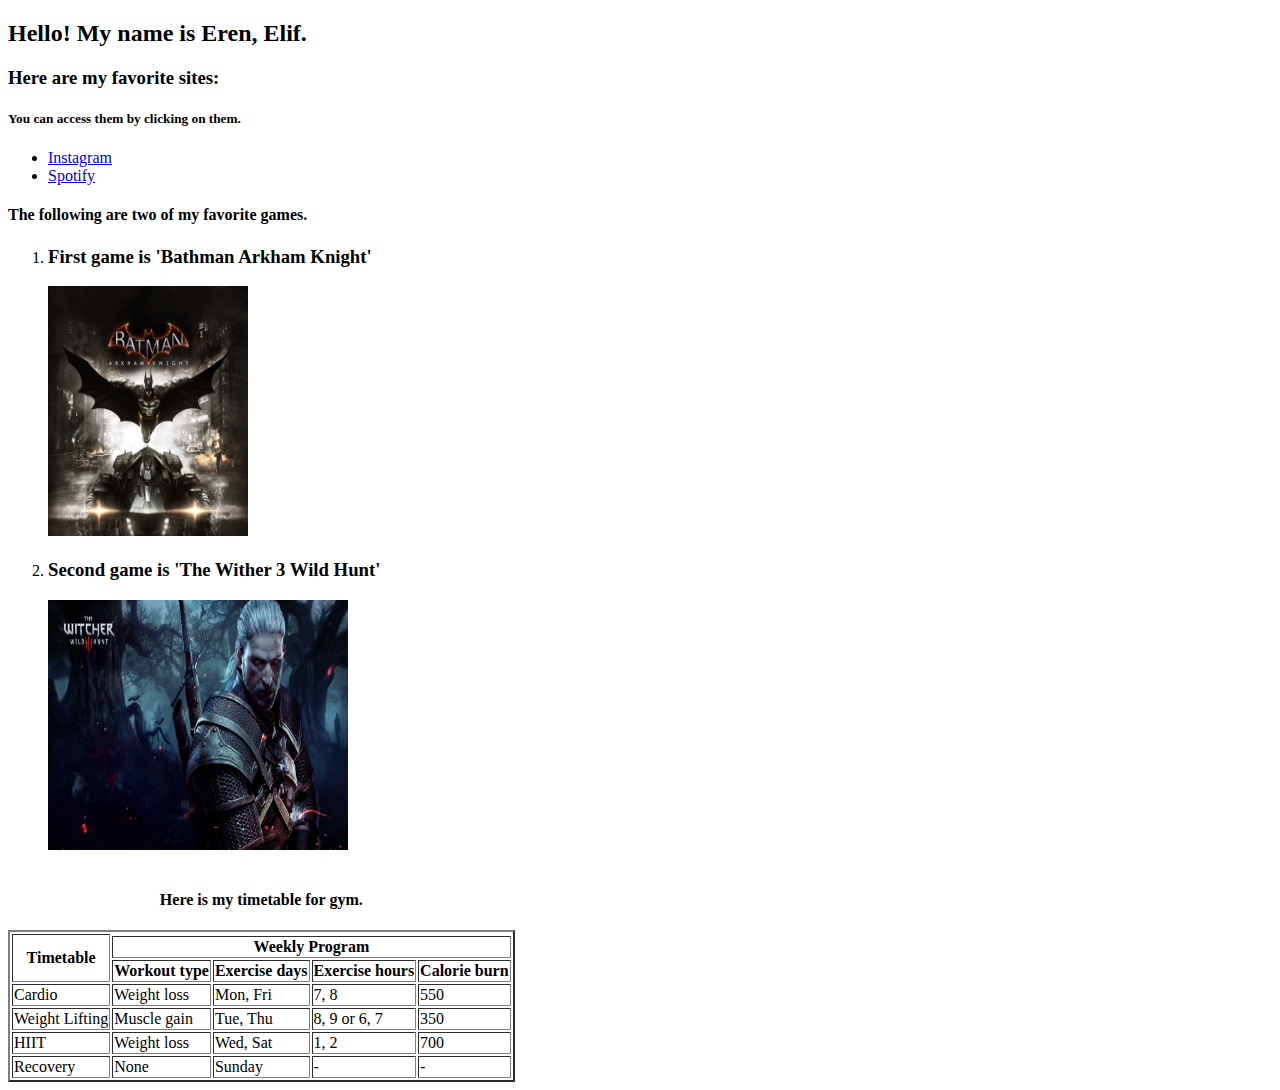
<file: LAB1/index.html>
<!DOCTYPE html>
<html>
    <head>
        <title>Self Introduction</title>
        <meta charset="utf-8">
    </head>

    <body>
        <h2>Hello! My name is Eren, Elif.</h2>
    
        <h3>Here are my favorite sites:</h3>
        <p><strong><h5>You can access them by clicking on them.</h5></strong></p>

        <!-- create an unordered list-->
        <ul>
            <!-- create two text hyperlinks-->
            <li><a href = "http://www.instagram.com">Instagram</a></li>
            <li><a href = "http://www.spotify.com">Spotify</a></li>
        </ul>
    </body>

        <body>
        
            <h4>The following are two of my favorite games.</h4>

              <!-- create an unordered list-->
                <ol>
                    <!-- create two img-->
                    <li><h3>First game is 'Bathman Arkham Knight'</h3></li>
                        <img src="batman.jpg" alt="Batman Arkham Knight" width="200" height="250">
                    <li><h3>Second game is 'The Wither 3 Wild Hunt'</h3></li>
                        <img src="thewitcher3.jpg" alt="The Witcher 3" width="300" height="250">
                </ol>    
           
        </body>

                <body>
                    
                    <table border="2">

                     <caption><h4>Here is my timetable for gym.</h4></caption>
                    
                        <thead>

                            <tr>
                                <th rowspan = "3">Timetable</th>
                                
                            </tr>
                            <tr>
                                <th colspan="4">Weekly Program</th>
                            </tr>
                            <tr>
                                <th>Workout type</th>
                                <th>Exercise days</th>
                                <th>Exercise hours</th>
                                <th>Calorie burn</th>
                            </tr>
                        </thead>

                            <tbody>
                                <tr>
                                    <td>Cardio</td>
                                    <td>Weight loss</td>
                                    <td>Mon, Fri</td>
                                    <td>7, 8</td>
                                    <td>550</td>
                                </tr>
                                <tr>
                                
                                    <td>Weight Lifting</td>
                                    <td>Muscle gain</td>
                                    <td>Tue, Thu</td>
                                    <td>8, 9 or 6, 7</td>
                                    <td>350</td>
                                </tr>
                                <tr>
                                    <td>HIIT</td>
                                    <td>Weight loss</td>
                                    <td>Wed, Sat</td>
                                    <td>1, 2</td>
                                    <td>700</td>
                                </tr>
                                <tr>
                                    <td>Recovery</td>
                                    <td>None</td>
                                    <td>Sunday</td>
                                    <td>-</td>
                                    <td>-</td>
                                </tr>
                        
                            </tbody>
                    </table>        
                </body>
</html>
</file>
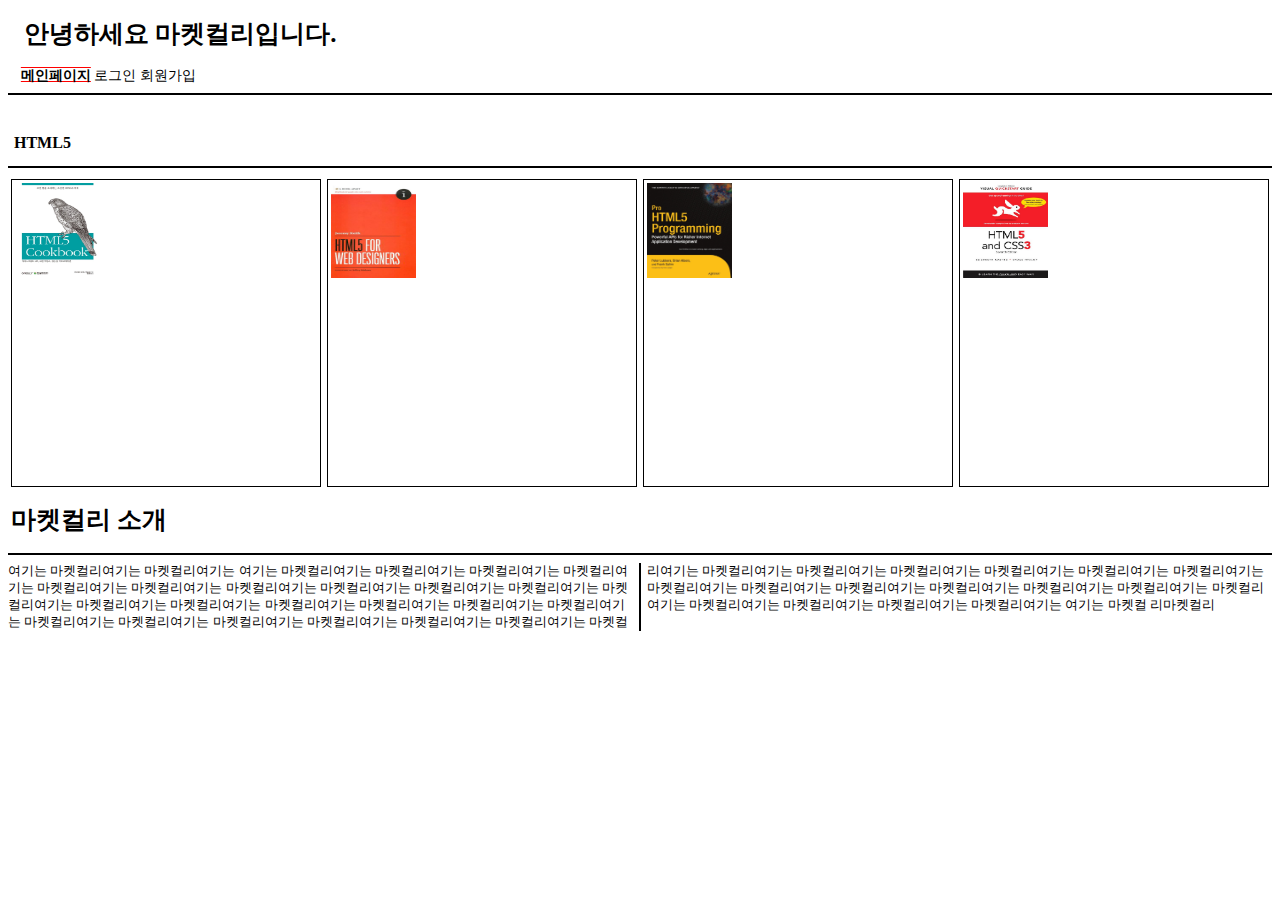
<file: LAB4/index.html>
<!DOCTYPE html>
<html>
    <head>
        <meta charset="utf-8">
        <title>E-commerce main page</title>
        <link rel="stylesheet" type="text/css"
            href = "main.css">
    </head>


    <body>
        <h1>안녕하세요 마켓컬리입니다.</h1>

        <div class="bar">
            <a href="index.html"><span class = "rightside"><b>메인페이지</b></span></a> &nbsp;
            <a href="login.html"><span class = "rightside">로그인</span></a> &nbsp;
            <a href="signup.html"><span class = "rightside">회원가입</span></a> 
        
        </div>

        <hr class="line" color="black">

        <div class="main">
            <div class="html5_box">
                <h3 class="html5">HTML5</h3>
            </div>           
            <hr class="line" color="black">
        </div>

        <div class="outer_box">
            <div class="p1_box">
                <div class="p2_box">
                    <img src="html5cookbook.jpg" alt="HTML5 Cookbook" width="85px" height="95px">
                </div>
                <div class="p2_box">
                    <img src="html5fwd.jpg" alt="HTML5 for Web Desgin" width="85px" height="95px">
                </div>
            </div>
            <div class="p1_box">
                <div class="p2_box">
                    <img src="prohtmlpro.jpg" alt="Pro_HTML5_Programming" width="85px" height="95px">
                </div>
                <div class="p2_box">
                    <img src="html5ncss3.jpg" alt="HTML5_and_CSS3" width="85px" height="95px">
                </div>
            </div>
            
            
        </div>
        <div class="intro">
                <div class="intro_name">
                    <h3>마켓컬리 소개</h3>
                </div>
            </div>
            <hr class="line" color="black">
            <div class="intro_box">
                여기는 마켓컬리여기는 마켓컬리여기는 여기는 마켓컬리여기는 마켓컬리여기는 마켓컬리여기는 마켓컬리여기는 마켓컬리여기는 마켓컬리여기는
                마켓컬리여기는 마켓컬리여기는 마켓컬리여기는 마켓컬리여기는 마켓컬리여기는 마켓컬리여기는 마켓컬리여기는 마켓컬리여기는 마켓컬리여기는
                마켓컬리여기는 마켓컬리여기는 마켓컬리여기는 마켓컬리여기는 마켓컬리여기는 마켓컬리여기는 마켓컬리여기는 마켓컬리여기는 마켓컬리여기는
                마켓컬리여기는 마켓컬리여기는 마켓컬리여기는 마켓컬리여기는 마켓컬리여기는 마켓컬리여기는 마켓컬리여기는 마켓컬리여기는 마켓컬리여기는 
                마켓컬리여기는 마켓컬리여기는 마켓컬리여기는 마켓컬리여기는 마켓컬리여기는 마켓컬리여기는 마켓컬리여기는 마켓컬리여기는 여기는 마켓컬
                리마켓컬리
            </div>    
    </body>
</html>
</file>
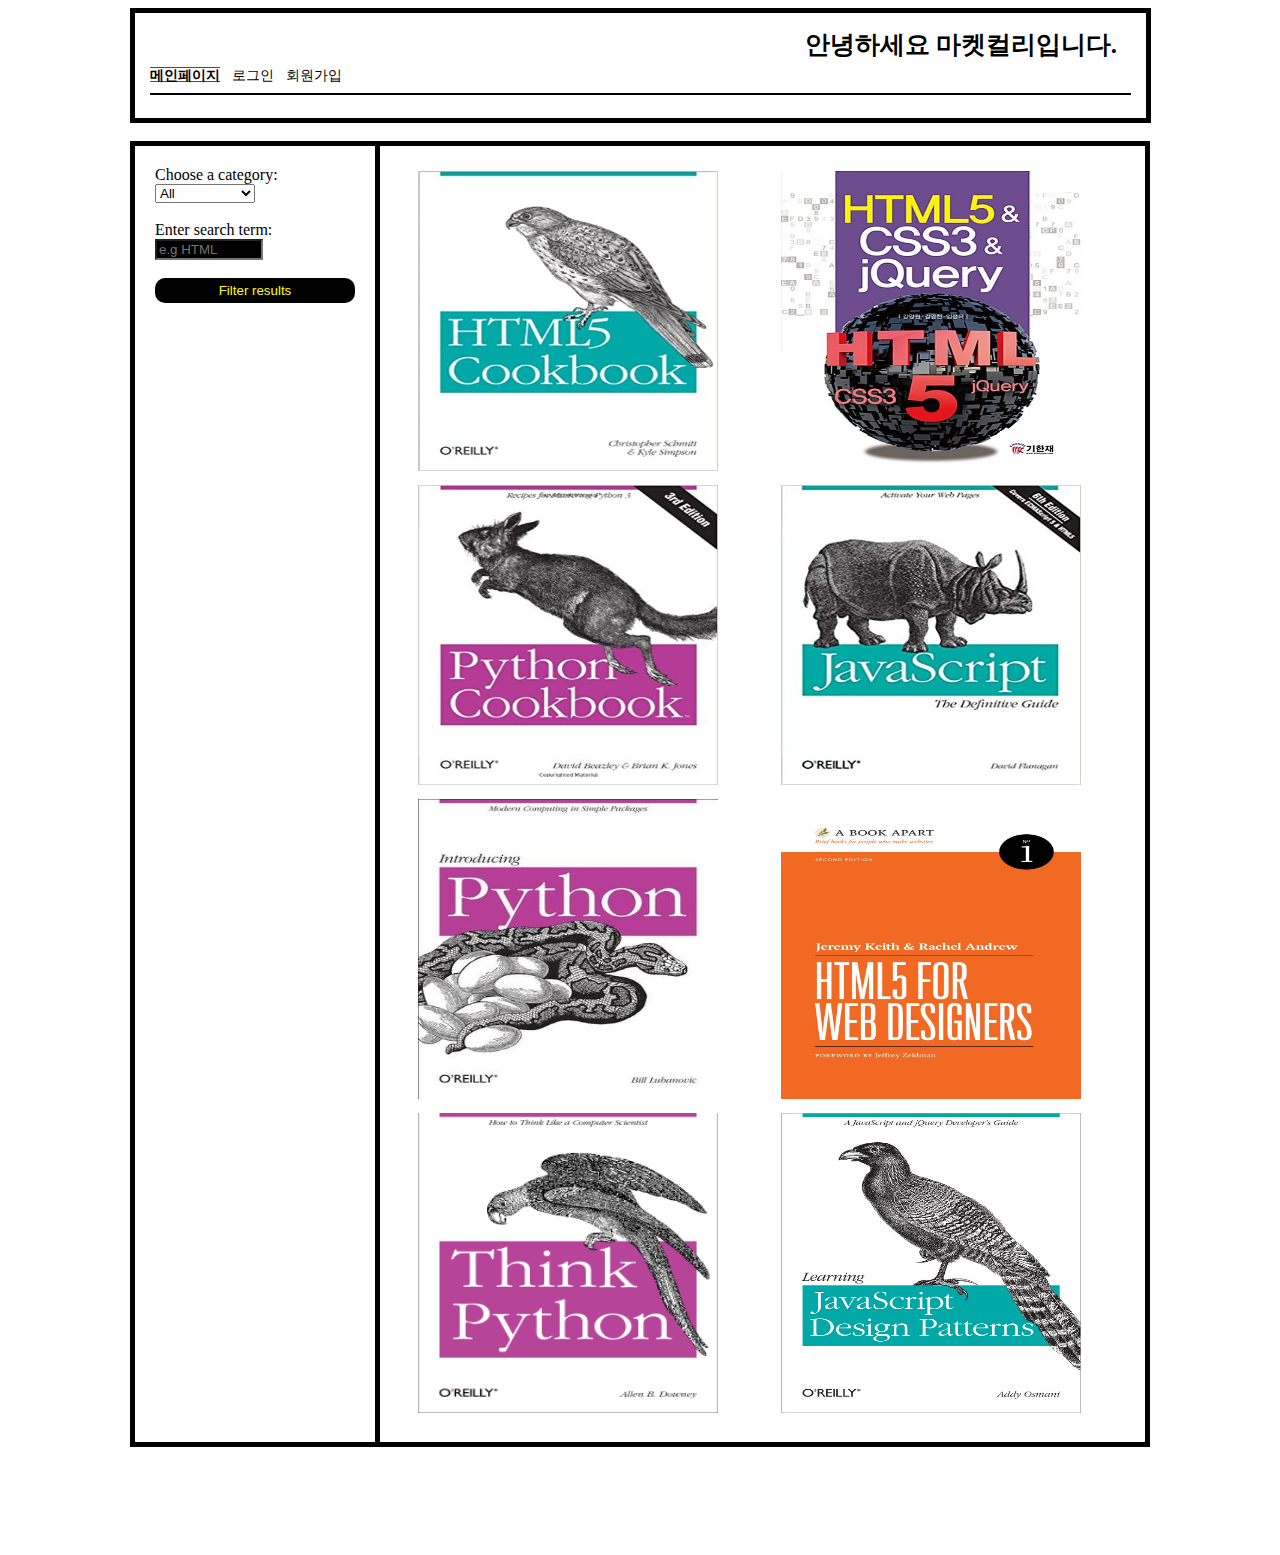
<file: LAB5/index.html>
<!DOCTYPE html>
<html>
    <head>
        <meta charset="utf-8">
        <title>E-commerce main page</title>
        <link rel="stylesheet" type="text/css"
            href = "main.css">
    </head>
    <script>
        const myRequest = new Request('product.json')

        window.addEventListener('scroll', () => {
    const { scrollTop, scrollHeight, clientHeight } = document.documentElement;
    if(clientHeight + scrollTop >= scrollHeight - 5) {
        load();
    }
    });

    </script>


    <body>  
        
        <header class = "head">
            <h1 id="headText">안녕하세요 마켓컬리입니다.</h1>
            <div id = "small_head_box">
            <a href="index.html"><span ><b>메인페이지</b></span></a> &nbsp;
            <a href="login.html"><span >로그인</span></a> &nbsp;
            <a href="signup.html"><span>회원가입</span></a> 
            </div>
            <hr id="black" color="black">
        </header>
        
    <br>

        <div class="main">
            <aside class="sideBar">
                <form>
                    <div class = "search">
                        <label for="category">Choose a category:</label>
                        <select id = "category">
                           <option selected>All</option>
                           <option>HTML</option>
                           <option>JavaScript</option> 
                           <option>Python</option>  
                        </select>
                    </div>
                    <br>
                    <div class="search">
                        <label for ="search">Enter search term:</label>
                        <input type="text" id="search" placeholder="e.g HTML" list="datalist1">
                        <datalist id = "datalist1">
                            <option value="HTML">
                            <option value="JavaScript">
                            <option value="Python">
                        </datalist>
                    </div>
                    <br>
                    <div class="search">
                        <button id = "searchingbutton">Filter results</button>
                    </div>
                </form>
            </aside>  
            
            <main class="books">
                <section class="itemInfo">
                    <div class="click" id="0">
                        <p>HTML5 Cookbook</p>
                        <p>$9.99</p>
                    </div>
                    <img src="HTML5Cookbook.jpg" alt="HTML5 Cookbook">
                </section>
                <section class="itemInfo">
                    <div class="click" id="1">
                        <p>HTML5</p>
                        <p>$9.99</p>
                    </div>
                    <img src="HTML5.jpg" alt="HTML5">
                </section>
                <section class="itemInfo">
                    <div class="click" id="2">
                        <p>Python Cookbook</p>
                        <p>$9.99</p>
                    </div>
                    <img src="pythoncookbook.jpg" alt="Python Cookbook">
                </section>
                <section class="itemInfo">
                    <div class="click" id="3">
                        <p>JS</p>
                        <p>$9.99</p>
                    </div>
                    <img src="JS.jpg" alt="JS">
                </section>
                <section class="itemInfo">
                    <div class="click" id="4">
                        <p>Introducing Python</p>
                        <p>$9.99</p>
                    </div>
                    <img src="Introducingpython.jpg" alt="HTML5 Cookbook">
                </section>
                <section class="itemInfo">
                    <div class="click" id="5">
                        <p>HTML5 for Web Designers</p>
                        <p>$9.99</p>
                    </div>
                    <img src="HTML5forWebDesigners.jpg" alt="HTML5 Cookbook">
                </section>
                <section class="Think Python">
                    <div class="click" id="6">
                        <p>HTML5 Cookbook</p>
                        <p>$9.99</p>
                    </div>
                    <img src="thinkpython.png" alt="HTML5 Cookbook">
                </section>
                <section class="itemInfo">
                    <div class="click" id="7">
                        <p>JS Design Patterns</p>
                        <p>$9.99</p>
                    </div>
                    <img src="JSDesignpattern.jpg" alt="HTML5 Cookbook">
                </section>
                
                
                
            </main>
                     
            
        </div>
        
        
    </body>
</html>
</file>
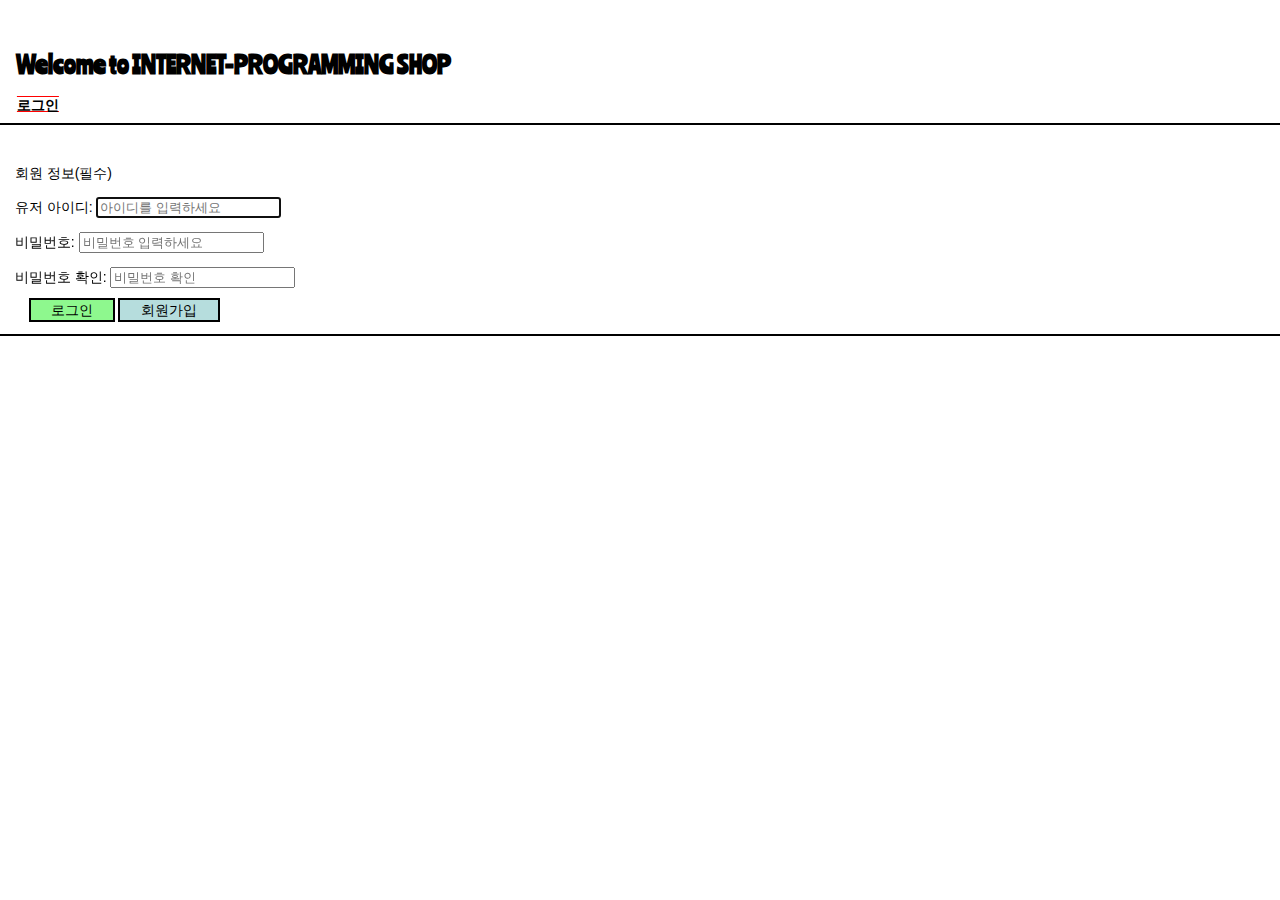
<file: LAB2/login.html>
<!DOCTYPE html>
<html>
    <head>
        <meta charset="utf-8">
        <title>login</title>
        <link href="https://fonts.googleapis.com/css2?family=Ranchers&display=swap" rel="stylesheet">
        <link rel="stylesheet" type="text/css"
              href = "main.css">
    </head>

    <body>
        <div class="Ranchers">
            <h1>Welcome to INTERNET-PROGRAMMING SHOP</h1>
        </div>
        <span class="rightside"><a href="login.html"><b>로그인</b></a></span>
        <hr color="black">
        <br>
        <form method="GET" action="file:///D:/Projects/internet%20programming/HomeworkRepository/signup.html">
            <p><span class = "rightside" >회원 정보(필수) </span></p>
            <p>
                <label><span class = "rightside" >유저 아이디: <input name="유저 아이디:" type="text" placeholder="아이디를 입력하세요" autofocus /></span></label>
            </p>
            <p>
                <label><span class = "rightside" >비밀번호: <input name="pw" type="password" placeholder="비밀번호 입력하세요" autofocus /></span></label>
            </p>
            <p>
                <label><span class = "rightside" >비밀번호 확인: <input name="pw" type="password" placeholder="비밀번호 확인" autofocus /></span></label>
            </p>
            <p><span class="rightside" ><a href= login.html class="lightgreen_button button_two">로그인</a></span>
                <span class="button"><a href="signup.html" class="blue_button">회원가입</a></span>
            </p>
            <hr color="black">
        </form>
    </body>

</html>
</file>
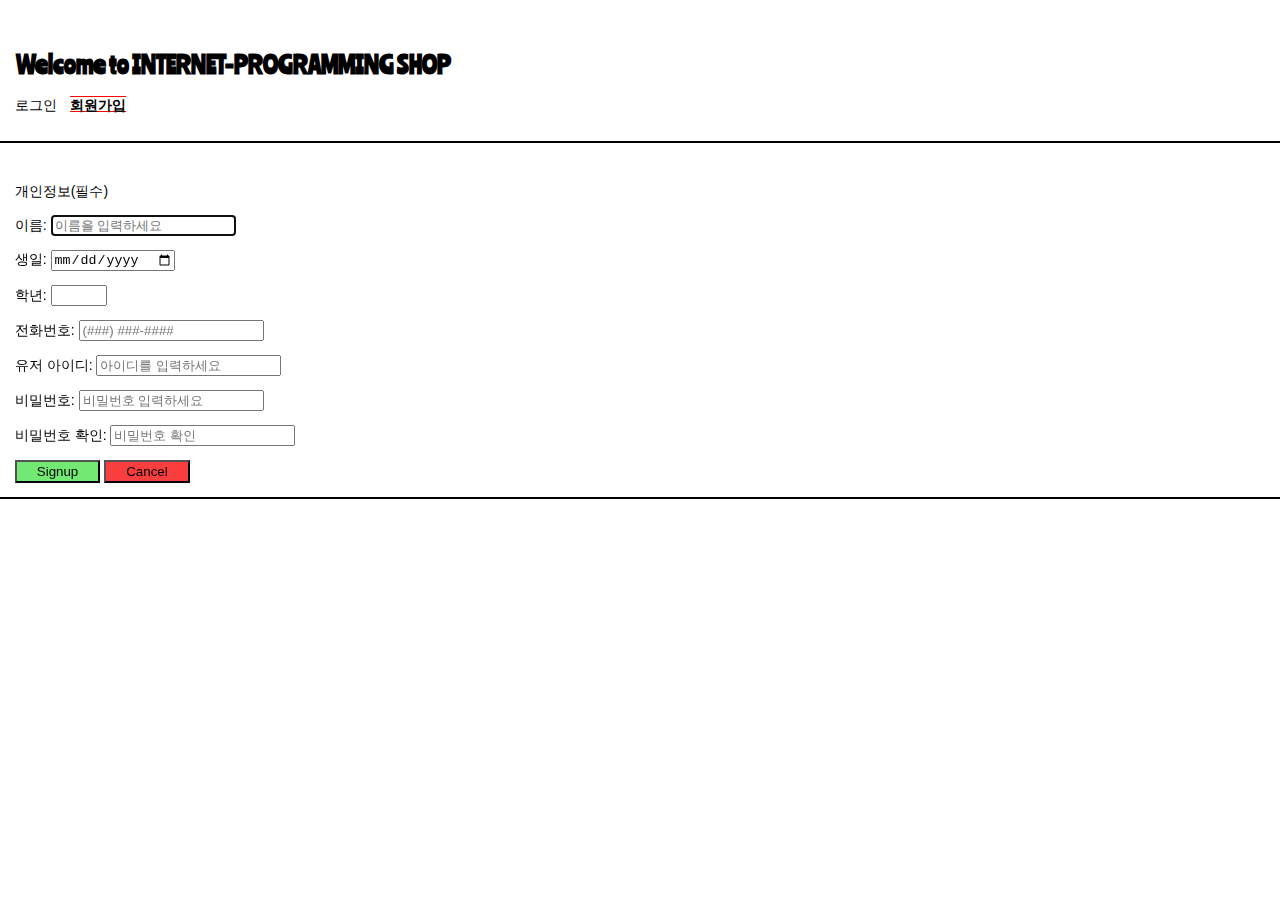
<file: LAB2/signup.html>
<!DOCTYPE html>
<html>
    <head>
        <meta charset = "utf-8">
        <title>signup</title>
        <link href="https://fonts.googleapis.com/css2?family=Ranchers&display=swap" rel="stylesheet">
        <link rel="stylesheet" type="text/css"
              href = "main.css">
    </head>
    <body>
        <div class="Ranchers"> 
            <h1>Welcome to INTERNET-PROGRAMMING SHOP</h1> 
        </div>
        <a href="login.html"><span class = "rightside">로그인</span></a> &nbsp;
        <a href="signup.html"><span class = "rightside"><b>회원가입</b></span></a>
        <br></br>
        <hr color="black">
        <br>
        <form method="GET" action="file:///D:/Projects/internet%20programming/HomeworkRepository/signup.html">
            
            <p><span class = "rightside" >개인정보(필수)</span>
            <p>
                <label><span class = "rightside" >이름: <input name = "name" type="text" placeholder="이름을 입력하세요" class="thick" autofocus /></label> 
            </p>
            <p>
                <label><span class = "rightside" >생일: <input name = "date" type="date" autofocus /></span></label> 
            </p>
            <p>
                <label><span class = "rightside" >학년: <input name="number" type="number" min="00" max="99" step="1" autofocus /></span></label>
            </p>
            <p>
                <label><span class = "rightside" >전화번호: <input name = "전화번호:" type = "tel"  placeholder="(###) ###-####"
                    pattern="\(d{3}\) \d{3}-\d{4}" required autofocus /></span>
                </label>
            </p>
            <p>
                <label><span class = "rightside" >유저 아이디: <input name="유저 아이디:" type="text" placeholder="아이디를 입력하세요" autofocus /></span></label>
            </p>
            <p>
                <label><span class = "rightside" >비밀번호: <input name="pw" type="password" placeholder="비밀번호 입력하세요" autofocus /></span></label>
            </p>
            <p>
                <label><span class = "rightside" >비밀번호 확인: <input name="pw" type="password" placeholder="비밀번호 확인"/></span></label>
            </p>
            <p><span class = "rightside" ><input type="button" value="Signup" class="green_button" /></span>
                <span class = "rightside" ><input type="button" value="Cancel" class="red_button" /></span>
            </p>
            <hr color="black">
        </form>       
    </body>    


</html>
</file>
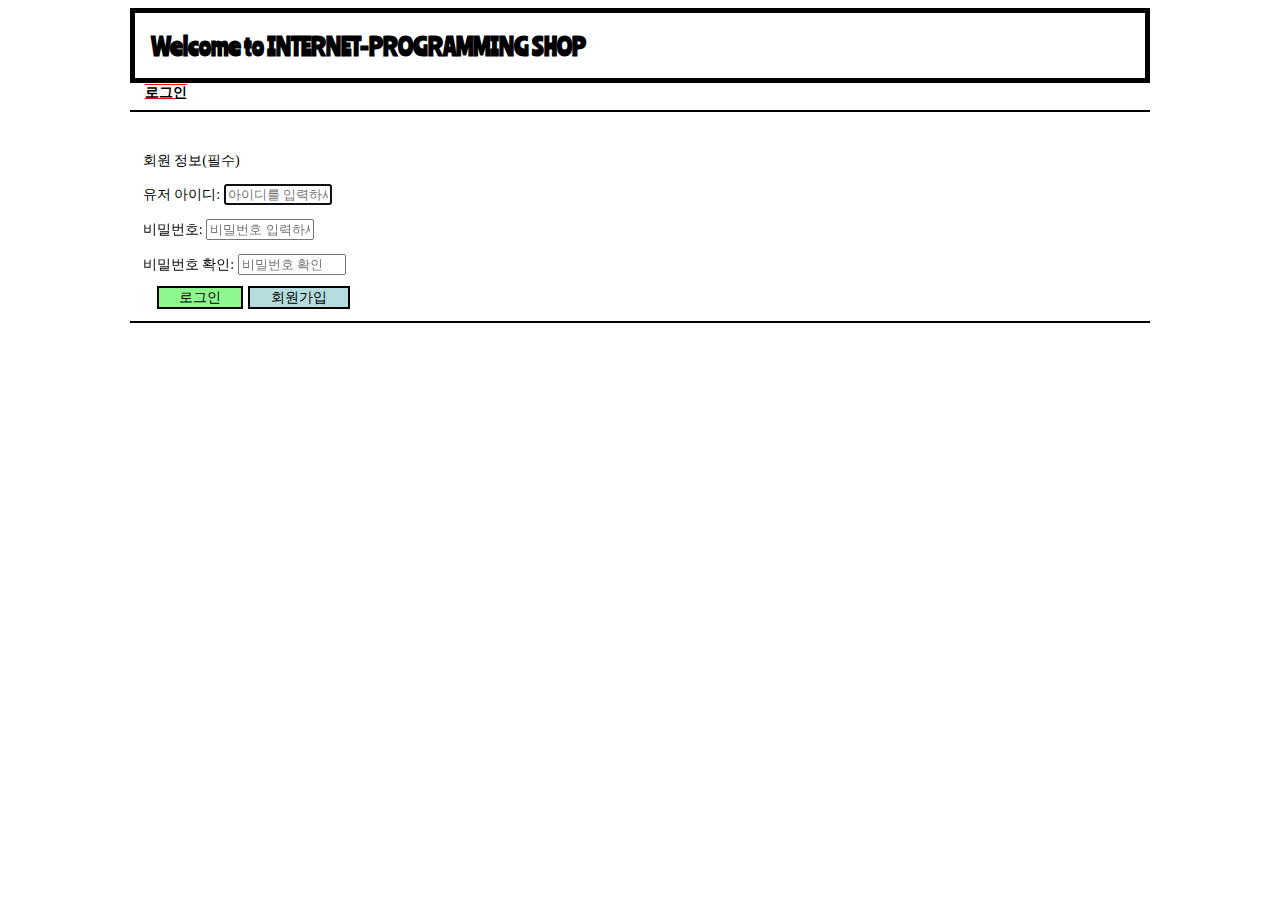
<file: LAB5/login.html>
<!DOCTYPE html>
<html>
    <head>
        <meta charset="utf-8">
        <title>login</title>
        <link href="https://fonts.googleapis.com/css2?family=Ranchers&display=swap" rel="stylesheet">
        <link rel="stylesheet" type="text/css"
              href = "main.css">
    </head>

    <body>
        <div class="Ranchers">
            <h1>Welcome to INTERNET-PROGRAMMING SHOP</h1>
        </div>
        <span class="rightside"><a href="login.html"><b>로그인</b></a></span>
        <hr color="black">
        <br>
        <form method="GET" action="file:///D:/Projects/internet%20programming/HomeworkRepository/signup.html">
            <p><span class = "rightside" >회원 정보(필수) </span></p>
            <p>
                <label><span class = "rightside" >유저 아이디: <input name="유저 아이디:" type="text" placeholder="아이디를 입력하세요" autofocus /></span></label>
            </p>
            <p>
                <label><span class = "rightside" >비밀번호: <input name="pw" type="password" placeholder="비밀번호 입력하세요" autofocus /></span></label>
            </p>
            <p>
                <label><span class = "rightside" >비밀번호 확인: <input name="pw" type="password" placeholder="비밀번호 확인" autofocus /></span></label>
            </p>
            <p><span class="rightside" ><a href= login.html class="lightgreen_button button_two">로그인</a></span>
                <span class="button"><a href="signup.html" class="blue_button">회원가입</a></span>
            </p>
            <hr color="black">
        </form>
    </body>

</html>
</file>
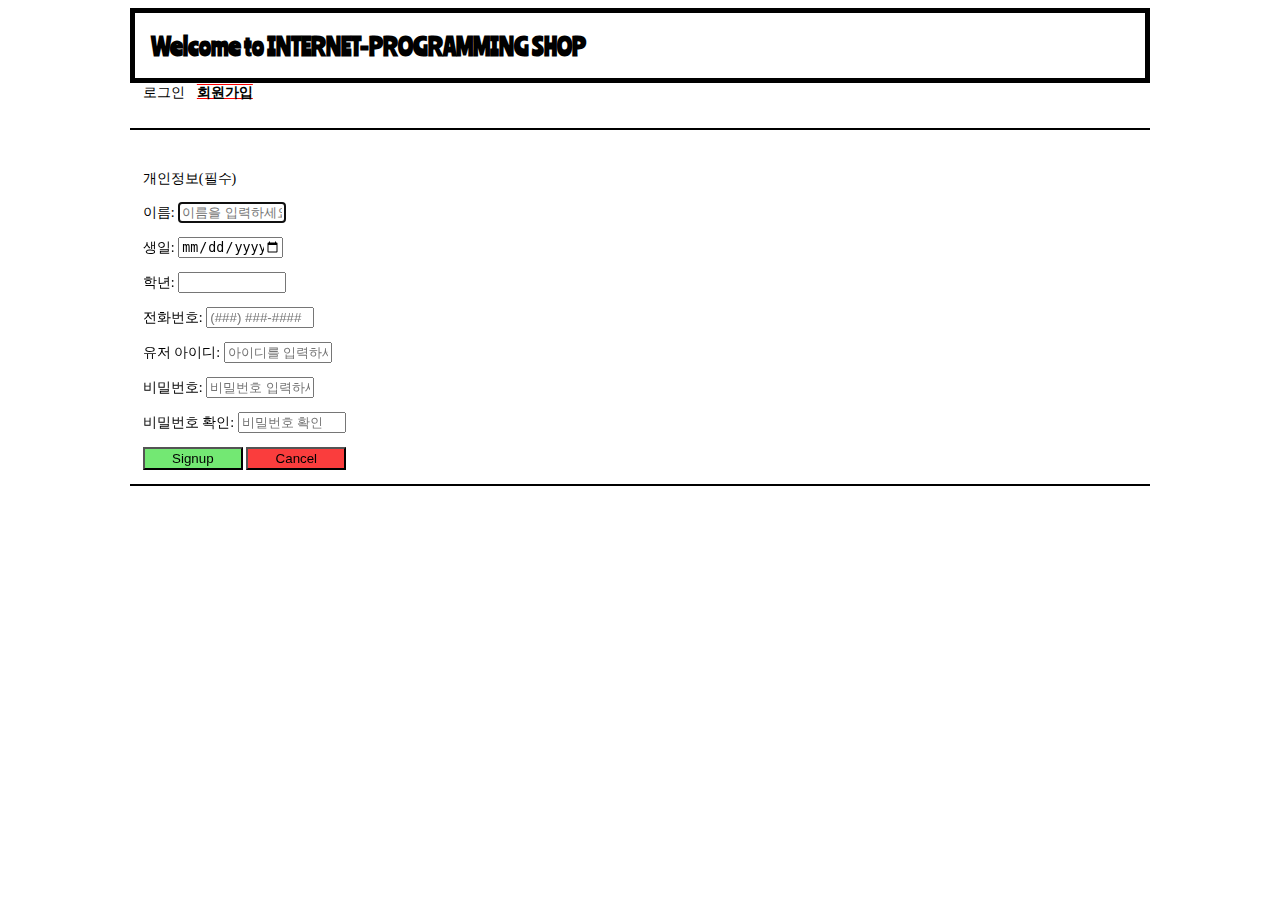
<file: LAB5/signup.html>
<!DOCTYPE html>
<html>
    <head>
        <meta charset = "utf-8">
        <title>signup</title>
        <link href="https://fonts.googleapis.com/css2?family=Ranchers&display=swap" rel="stylesheet">
        <link rel="stylesheet" type="text/css"
              href = "main.css">
    </head>
    <body>
        <div class="Ranchers"> 
            <h1>Welcome to INTERNET-PROGRAMMING SHOP</h1> 
        </div>
        <a href="login.html"><span class = "rightside">로그인</span></a> &nbsp;
        <a href="signup.html"><span class = "rightside"><b>회원가입</b></span></a>
        <br></br>
        <hr color="black">
        <br>
        <form method="GET" action="file:///D:/Projects/internet%20programming/HomeworkRepository/signup.html">
            
            <p><span class = "rightside" >개인정보(필수)</span>
            <p>
                <label><span class = "rightside" >이름: <input name = "name" type="text" placeholder="이름을 입력하세요" class="thick" autofocus /></label> 
            </p>
            <p>
                <label><span class = "rightside" >생일: <input name = "date" type="date" autofocus /></span></label> 
            </p>
            <p>
                <label><span class = "rightside" >학년: <input name="number" type="number" min="00" max="99" step="1" autofocus /></span></label>
            </p>
            <p>
                <label><span class = "rightside" >전화번호: <input name = "전화번호:" type = "tel"  placeholder="(###) ###-####"
                    pattern="\(d{3}\) \d{3}-\d{4}" required autofocus /></span>
                </label>
            </p>
            <p>
                <label><span class = "rightside" >유저 아이디: <input name="유저 아이디:" type="text" placeholder="아이디를 입력하세요" autofocus /></span></label>
            </p>
            <p>
                <label><span class = "rightside" >비밀번호: <input name="pw" type="password" placeholder="비밀번호 입력하세요" autofocus /></span></label>
            </p>
            <p>
                <label><span class = "rightside" >비밀번호 확인: <input name="pw" type="password" placeholder="비밀번호 확인"/></span></label>
            </p>
            <p><span class = "rightside" ><input type="button" value="Signup" class="green_button" /></span>
                <span class = "rightside" ><input type="button" value="Cancel" class="red_button" /></span>
            </p>
            <hr color="black">
        </form>       
    </body>    


</html>
</file>
<file: LAB4/main.css>
.thick {
    border-width: 2px;
    border-color: black;
}
.button {
    height: 20px; background-color: rgb(182, 221, 221);
    width: 20px; margin: 0em; border: 2px solid black;
    padding: 2px 1px;
}
.button_two {
    height: 20px; background-color: rgb(142, 248, 142);
    width: 20px; margin: 1em; border: 2px solid black;
    padding: 2px 1px;
}
.span {
    color: black;
    font-size: 14px;
}
.rightside {
    position: relative;
    right: -2ex;
}
.red_button {
    padding: 2px 20px;
    background-color: rgb(250, 61, 61);
    margin: 0em;
}
.blue_button {
    padding: 2px 20px;
    background-color: rgb(182, 221, 221);
}
.lightgreen_button {
    padding: 2px 20px;
    background-color: rgb(142, 248, 142);
}
.green_button {
    padding: 2px 20px;
    background-color: rgb(115, 232, 115);
}
.Ranchers { font-family: 'Ranchers', cursive; font-size: 50px;}

h1 { font-size: 25px; 
    font-family: 'Ranchers', cursive;
    position: relative;
    right: -16px;
}
a { 
    color: black; 
    font-size: 14px;
    text-decoration: none;
}
a:hover { 
    text-decoration: none;
}
b {
    text-decoration: overline underline red;
}
p { 
    font-size: 14px;
    color: black;
    text-align: left;
}

.bar{
    text-align: center;
    display: flex;
    font-size: 14px;
}
.html5_box{  
    display: flex;
    padding-top: 25px;
}
.html5{
    font-size: 1em;
    font-family: Georgia, 'Times New Roman', Times, serif;
    margin: 3px;
    padding: 3px;
}
h3{
    font-size: 25px; 
    font-family: Georgia, 'Times New Roman', Times, serif;
    margin: 3px;
    position: relative;
}
.outer_box{
    display: flex;
    flex-grow: 1;
    flex-wrap: wrap;
    flex-direction: row;
}
.p1_box{
    display: flex;
    flex-grow: 1;
}
.p2_box{
    display: flex;
    min-width: 25%;
    flex-grow: 1;
    border: 0.5px solid black;
    padding: 3px;
    margin: 3px;
    min-height: 300px;
    width: auto;
}
.p2_box img{
    vertical-align: middle;
}
#p2_left{
    width: 480px;
    height: 420px;
    border: 1px solid purple;
    padding: 0px;
    margin-bottom: 8px;
    margin-top: auto;
    margin-left: 5px;
    margin-right: auto;
    position: absolute;
}

#p2_right{
    width: 480px;
    height: 420px;
    border: 1px solid purple;
    padding: 0px;
    margin-bottom: 8px;
    margin-top: aut;
    margin-left: auto;
    margin-right: 5px;
}


.intro_box{
    column-count: 1;
    display: block;
    column-rule: 1px solid black;
}
.intro{
    display: flex;
}
.intro_name{
    display: flex;
    height: 40px;
    margin-top: 10px;
    margin-bottom: 5px;
    min-width: auto;
}

.line{
    border: 1px solid black;
    color: black;
}

.item {
    width: 300px;
    height: 415px;
    border: 1px solid black;
    border-color: black;
    margin: 10px;
    float: inline-start;
}

h2 {
    margin-left: 200px ;
    font-size: 20px;
    color: black;
    text-align: left;
    font-family: Georgia, 'Times New Roman', Times, serif;
}

@media (max-width: 480px)
{
    .p1_box{
        flex-direction: column;
    }
}

@media (max-width: 800px){
    .html5_box{
        flex-direction: column;
        text-align: center;
    }
    .outer_box{
        flex: 25%;
        flex-direction: column;
    }
    .p2_box{
        flex-direction: column;
    }
    .bar{
        flex-direction: column;
        justify-content: center;
        text-align: center;
    }
    
    .intro_name{
        flex-direction: column;
        text-align: center;
    }
    
    .intro_box{
        column-count: 0;
        font-size: 0.8em;
    }
}

@media (min-width: 801px){
    .intro_box{
        display: block;
        column-count: 2;
        column-rule: 2px solid black;
        font-size: 0.8em;
    }
}
</file>
<file: LAB5/main.css>
.thick {
    border-width: 2px;
    border-color: black;
}
.button {
    height: 20px; background-color: rgb(182, 221, 221);
    width: 20px; margin: 0em; border: 2px solid black;
    padding: 2px 1px;
}
.button_two {
    height: 20px; background-color: rgb(142, 248, 142);
    width: 20px; margin: 1em; border: 2px solid black;
    padding: 2px 1px;
}
.span {
    color: black;
    font-size: 14px;
}
.rightside {
    position: relative;
    right: -2ex;
}
.red_button {
    padding: 2px 20px;
    background-color: rgb(250, 61, 61);
    margin: 0em;
}
.blue_button {
    padding: 2px 20px;
    background-color: rgb(182, 221, 221);
}
.lightgreen_button {
    padding: 2px 20px;
    background-color: rgb(142, 248, 142);
}
.green_button {
    padding: 2px 20px;
    background-color: rgb(115, 232, 115);
}
.Ranchers { font-family: 'Ranchers', cursive; font-size: 50px;}

h1 { font-size: 25px; 
    font-family: 'Ranchers', cursive;
    position: relative;
    right: -16px;
}
a { 
    color: black; 
    font-size: 14px;
    text-decoration: none;
}
a:hover { 
    text-decoration: none;
}
b {
    text-decoration: overline underline red;
}

p { 
    font-size: 14px;
    color: black;
    text-align: left;
}

.bar{
    text-align: left;
    display: flex;
    font-size: 14px;
    margin-left: auto;
    margin-right: auto;
    width: 1016px;
}

h3{
    font-size: 25px; 
    font-family: Georgia, 'Times New Roman', Times, serif;
    margin: 3px;
    position: relative;
}

.p1_box{
    display: flex;
    flex-grow: 1;
}

.line{
    border: 1px solid black;
    color: black;
    width: 1010x;
}

.item {
    width: 300px;
    height: 415px;
    border: 1px solid black;
    border-color: black;
    margin: 10px;
    float: inline-start;
}

h2 {
    margin-left: 200px ;
    font-size: 20px;
    color: black;
    text-align: left;
    font-family: Georgia, 'Times New Roman', Times, serif;
}



@media (max-width: 1100px){
    
    body , body div {
        max-width: 480px;
        display: grid;
    }
    .p2_box{
        flex-direction: column;
    }
    .bar {
        flex-direction: column;
        justify-content: center;
        text-align: center;
    }
    aside {
        grid-row: 1;
        border-right: none;
        display: grid;      
      }
      input{
        width: calc(100% - 5px);
        padding: 5px 0 5px 5px;
    } 
    .head{
        flex-direction: column;
        text-align: center;
        justify-content: center;
    }
    #headtext{
        flex-direction: column;
        text-align: center;
        justify-content: center;
    }
    #header{
        flex-direction: column;
        text-align: center;
        justify-content: center;
    }
    .black{
        flex-direction: column;
        text-align: center;
        justify-content: center;
    }
     
}

.head{
    width: 981px;
    border: 5px solid black;
    border-bottom: 5px solid black ;
    padding: 15px;
    margin: auto;
    flex: auto;
}

#headText{
    margin-right: 30px;
    border: 0;
    margin-top: 0;
    margin-bottom: 5px;
    text-align:right;
    
}
/* hw5 icin yazilanlar */

aside, main  {
    padding: 20px;
}
aside {
    border-right: 5px solid black;
    display: flex;
    align-items: stretch;
    flex-flow: column;
}

body > div {
    border: 5px solid black;
    display: flex;
}

aside{
    margin-left: auto;
    margin-right: auto;
}
main{
    display: flex;
    margin-left: auto;
    margin-right: auto;
    width: 1020px;
    display: grid;
}

aside{
    display: flex;
    flex-flow: column;
    align-items: stretch;
}

form{
    display: block;
    margin-top: 0em;
}
.search{
    display: grid;
}
#search{
    background: black;
    color: yellow;
}


label {
    width: 200px;
    display: inline;
}

select, input, .searchingbutton {
    width: 100px;
}


#searchingbutton {
  background: black;
  color: yellow;
  padding: 5px;
  border: none;
  border-radius: 10px;
}

body{
    margin-left: auto;
    margin-right: auto;
    width: 1020px;
    padding-bottom: 100px;
}
.books{
    display: flex;
    width: 1020px;
    justify-content: space-around;
    flex-flow: row wrap;
}
section {
    width: 45%;
    margin: 5px;
    position: relative;
    display: block;
    bottom: 0px;
}

section img {
    height: 300px;
    width: 300px;
    position: static;
}

div.img {
    display: inline-block;
    box-sizing: border-box;
    width: 500px;
    height: 500px;
    z-index: 1;
    padding: 5px;
    border: 5px solid black;
    overflow: hidden;
    flex-flow: column;
    flex: auto;
}



.click {
    width: 300px;
    height: 300px;
    position: absolute;
    text-align: center;
    opacity: 0;
    background-color: rgba(0, 0, 0, 0.8);
    color: aliceblue;
    font-size: x-large;
}


h1.header {
    width: 1016px;
    margin-left: auto;
    margin-right: auto;
    text-align: center;
}
#header {
    width: 1016px;
    margin-top: 570px;
    margin-bottom: 570px;
}
.navigation{
    display: flex;
    max-width: 1016px;
    height: 400px ;
}
</file>
<file: LAB2/main.css>
.thick {
    border-width: 2px;
    border-color: black;
}
.button {
    height: 20px; background-color: rgb(182, 221, 221);
    width: 20px; margin: 0em; border: 2px solid black;
    padding: 2px 1px;
}
.button_two {
    height: 20px; background-color: rgb(142, 248, 142);
    width: 20px; margin: 1em; border: 2px solid black;
    padding: 2px 1px;
}
.span {
    color: black;
    font-size: 14px;
}
.rightside {
    position: relative;
    right: -2ex;
}
.red_button {
    padding: 2px 20px;
    background-color: rgb(250, 61, 61);
    margin: 0em;
}
.blue_button {
    padding: 2px 20px;
    background-color: rgb(182, 221, 221);
}
.lightgreen_button {
    padding: 2px 20px;
    background-color: rgb(142, 248, 142);
}
.green_button {
    padding: 2px 20px;
    background-color: rgb(115, 232, 115);
}
.Ranchers { font-family: 'Ranchers', cursive; font-size: 50px;}
body { 
    background-color: white; 
    width: 1400px;
    margin: 3rem auto;
    font-family: Arial, Helvetica, sans-serif;
    line-height-step: 10px;
}
h1 { font-size: 25px; 
    font-family: 'Ranchers', cursive;
    position: relative;
    right: -16px;
}
a { 
    color: black; 
    font-size: 14px;
    text-decoration: none;
}
a:hover { 
    text-decoration: none;
}
b {
    text-decoration: overline underline red;
}
p { 
    font-size: 14px;
    color: black;
    text-align: left;
}
</file>
